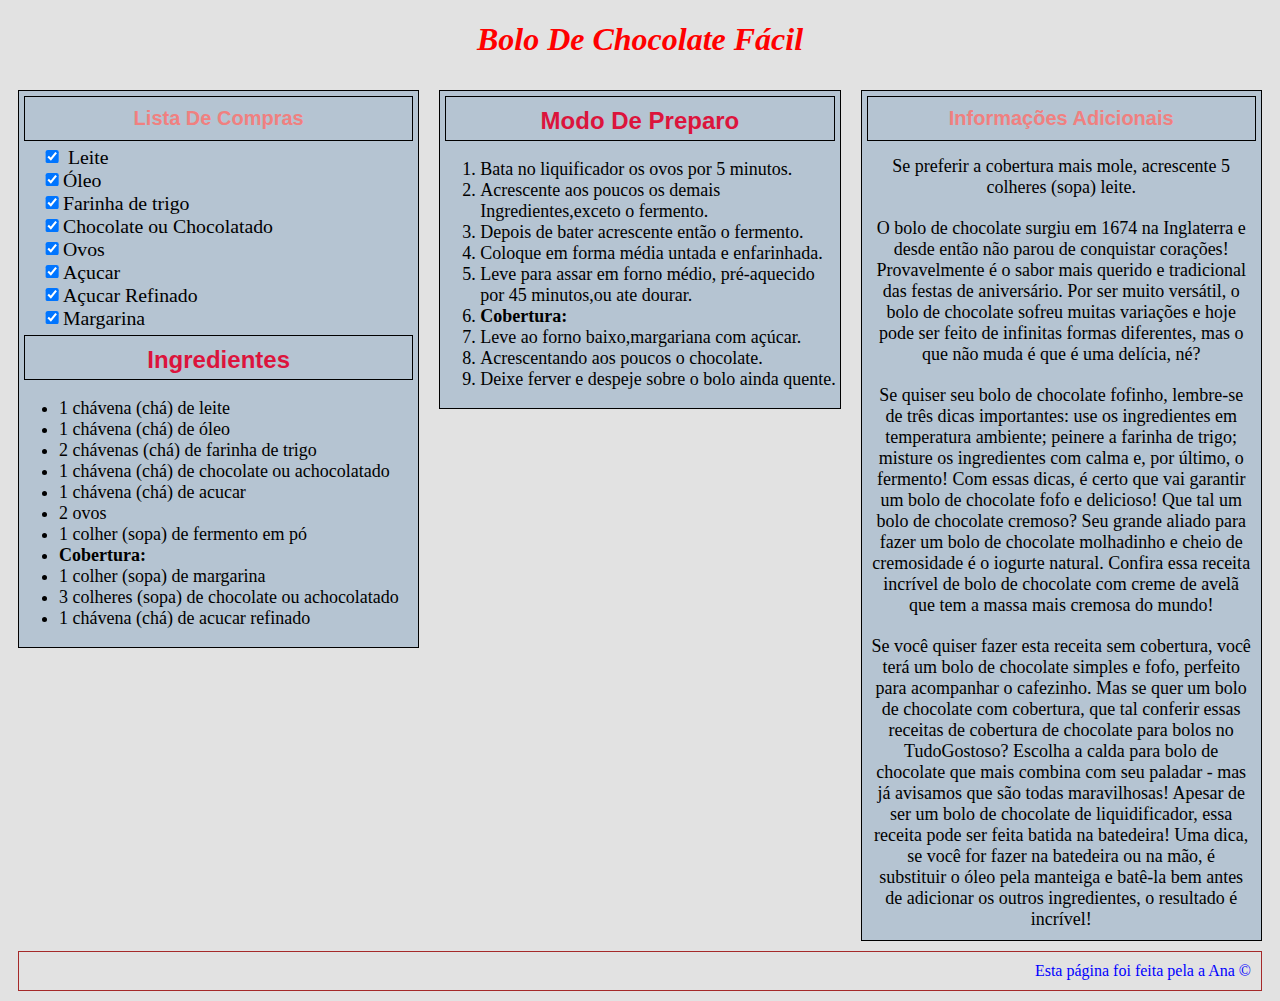
<file: index.html>
<!Doctype html>
<html>

<head>
    <meta charset="utf-8">
    <meta name="viewport" content="width=device-width, initial-scale=1">
    <title>Bolo De Chocolate Fácil </title>
    <link rel="stylesheet" href="css/styles.css">
</head>

<body>
    <h1>Bolo De Chocolate Fácil</h1>
    <div class="row">
        <div class="col-lg-4 col-md-6 col-sm-12">
            <section class="lista">
                <h3 onclick="esconderListaDeCompras()">Lista De Compras</h3>
                <div id="checkboxes">
                    <ul id="margin">
                        <li><input type="checkbox" checked="checked"> Leite</li>
                        <li><input type="checkbox" checked="checked">Óleo</li>
                        <li><input type="checkbox" checked="checked">Farinha de trigo</li>
                        <li><input type="checkbox" checked="checked">Chocolate ou Chocolatado</li>
                        <li><input type="checkbox" checked="checked">Ovos</li>
                        <li><input type="checkbox" checked="checked">Açucar </li>
                        <li><input type="checkbox" checked="checked">Açucar Refinado</li>
                        <li><input type="checkbox" checked="checked">Margarina</li>
                    </ul>
                </div>
                <h2>Ingredientes</h2>
                <ul class="ing">
                    <li>1 chávena (chá) de leite</li>
                    <li>1 chávena (chá) de óleo</li>
                    <li>2 chávenas (chá) de farinha de trigo</li>
                    <li>1 chávena (chá) de chocolate ou achocolatado </li>
                    <li>1 chávena (chá) de acucar</li>
                    <li>2 ovos</li>
                    <li>1 colher (sopa) de fermento em pó</li>
                    <li><b>Cobertura:</b></li>
                    <li>1 colher (sopa) de margarina</li>
                    <li>3 colheres (sopa) de chocolate ou achocolatado</li>
                    <li>1 chávena (chá) de acucar refinado</li>
                </ul>
            </section>
        </div>
        <div class="col-lg-4 col-md-6 col-sm-12">
            <section class="modo">
                <h2>Modo De Preparo</h2>
                <ol>
                    <li>Bata no liquificador os ovos por 5 minutos.</li>
                    <li>Acrescente aos poucos os demais Ingredientes,exceto o fermento.</li>
                    <li>Depois de bater acrescente então o fermento.</li>
                    <li>Coloque em forma média untada e enfarinhada.</li>
                    <li>Leve para assar em forno médio, pré-aquecido por 45 minutos,ou ate dourar.</li>
                    <li><b>Cobertura:</b></li>
                    <li>Leve ao forno baixo,margariana com açúcar.</li>
                    <li>Acrescentando aos poucos o chocolate.</li>
                    <li>Deixe ferver e despeje sobre o bolo ainda quente.</li>
                </ol>
            </section>
        </div>
        <div class="col-lg-4 col-md-12 col-sm-12">
            <section class="center">
                <h3>Informações Adicionais</h3>
                <p>Se preferir a cobertura mais mole, acrescente 5 colheres (sopa) leite.</p>
                <p>O bolo de chocolate surgiu em 1674 na Inglaterra e desde então não parou de conquistar corações!
                    Provavelmente é
                    o sabor mais querido e tradicional das festas de aniversário. Por ser muito versátil, o bolo de
                    chocolate sofreu
                    muitas variações e hoje pode ser feito de infinitas formas diferentes, mas o que não muda é que é
                    uma
                    delícia,
                    né?</p>
                <p>Se quiser seu bolo de chocolate fofinho, lembre-se de três dicas importantes: use os ingredientes em
                    temperatura
                    ambiente; peinere a farinha de trigo; misture os ingredientes com calma e, por último, o fermento!
                    Com
                    essas
                    dicas, é certo que vai garantir um bolo de chocolate fofo e delicioso!
                    Que tal um bolo de chocolate cremoso? Seu grande aliado para fazer um bolo de chocolate molhadinho e
                    cheio de
                    cremosidade é o iogurte natural. Confira essa receita incrível de bolo de chocolate com creme de
                    avelã
                    que tem a
                    massa mais cremosa do mundo!</p>
                <p>Se você quiser fazer esta receita sem cobertura, você terá um bolo de chocolate simples e fofo,
                    perfeito
                    para
                    acompanhar o cafezinho. Mas se quer um bolo de chocolate com cobertura, que tal conferir essas
                    receitas
                    de
                    cobertura de chocolate para bolos no TudoGostoso? Escolha a calda para bolo de chocolate que mais
                    combina com
                    seu paladar - mas já avisamos que são todas maravilhosas!
                    Apesar de ser um bolo de chocolate de liquidificador, essa receita pode ser feita batida na
                    batedeira!
                    Uma dica,
                    se você for fazer na batedeira ou na mão, é substituir o óleo pela manteiga e batê-la bem antes de
                    adicionar os
                    outros ingredientes, o resultado é incrível!
                </p>
            </section>

        </div>
    </div>
    <footer>Esta página foi feita pela a Ana &copy;</footer>
    <script>
        let ocultarListaDeCompras = true;

        function esconderListaDeCompras() {
            document.getElementById('checkboxes').style = `display:${ocultarListaDeCompras ? 'none' : 'block'}`;
            ocultarListaDeCompras = !ocultarListaDeCompras;
        }
    </script>
</body>

</html>
</file>
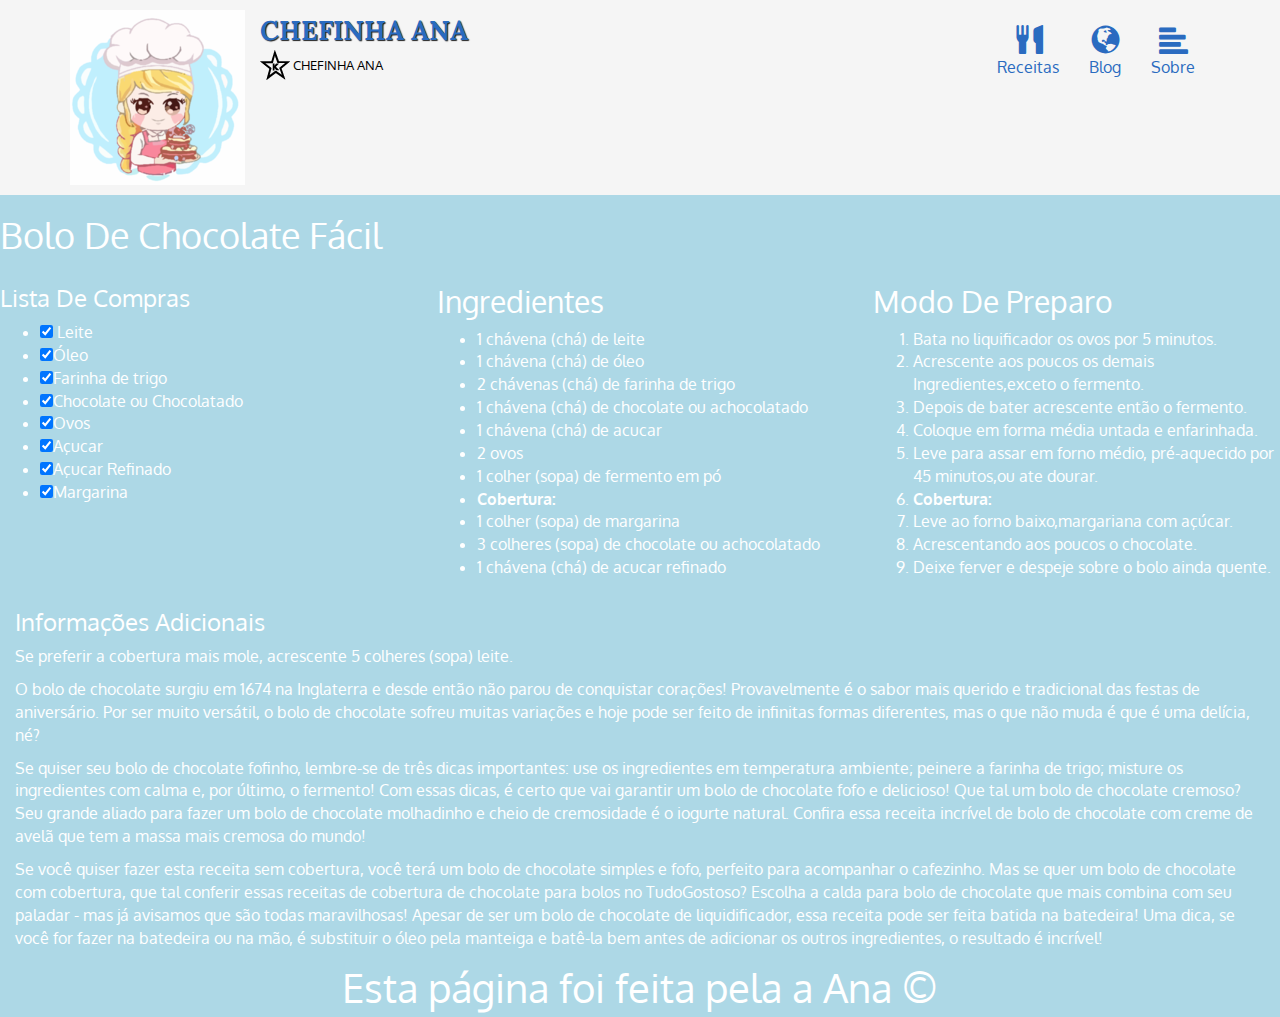
<file: receitas/doces/bolo-de-chocolate-facil.html>
<!Doctype html>
<html lang="pt">

<head>
    <meta charset="utf-8">
    <meta name="viewport" content="width=device-width, initial-scale=1">
    <title>Bolo De Chocolate Fácil </title>
    <link rel="stylesheet" href="../../css/bootstrap.min.css">
    <link rel="stylesheet" href="../../css/style1.css">
    <link href='https://fonts.googleapis.com/css?family=Oxygen:400,300,700' rel='stylesheet' type='text/css'>
    <link href='https://fonts.googleapis.com/css?family=Lora' rel='stylesheet' type='text/css'>
</head>

<body>
    <header>
        <nav id="header-nav" class="navbar navbar-default">
            <div class="container">
                <div class="navbar-header">
                    <a href="index.html" class="pull-left visible-md visible-lg">
                        <div id="logo-img"></div>
                    </a>
                    <div class="navbar-brand">
                        <a href="index.html">
                            <h1>Chefinha Ana</h1>
                        </a>
                        <p>
                            <img src="../imagens/star-k-logo.png" alt="Chefinha">
                            <span>Chefinha Ana</span>
                        </p>
                    </div>
                    <button type="button" class="navbar-toggle collapsed" data-toggle="collapse"
                        data-target="#collapsable-nav" aria-expanded="false">
                        <span class="sr-only">Toggle navigation</span>
                        <span class="icon-bar"></span>
                        <span class="icon-bar"></span>
                        <span class="icon-bar"></span>
                    </button>
                </div>
                <div id="collapsable-nav" class="collapse navbar-collapse">
                    <ul id="nav-list" class="nav navbar-nav navbar-right">
                        <li class="visible-xs active">
                            <a href="index.html">
                                <span class="glyphicon glyphicon-home"></span>Home</a>
                        </li>
                        <li>
                            <a href="receitas/receitas.html">
                                <span class="glyphicon glyphicon-cutlery"></span><br class="hidden-xs"> Receitas</a>
                        </li>
                        <li>
                            <a href="#">
                                <span class="glyphicon glyphicon-globe"></span><br class="hidden-xs"> Blog</a>
                        </li>
                        <li>
                            <a href="#">
                                <span class="glyphicon glyphicon-align-left""></span><br class=" hidden-xs"> Sobre</a>
                        </li>
                    </ul>
                </div>
            </div>
        </nav>
    </header>
    <h1>Bolo De Chocolate Fácil</h1>
    <div class="row">
        <div class="col-lg-4 col-md-6 col-sm-12">
            <section class="lista">
                <h3 onclick="esconderListaDeCompras()">Lista De Compras</h3>
                <div id="checkboxes">
                    <ul id="margin">
                        <li><input type="checkbox" checked="checked"> Leite</li>
                        <li><input type="checkbox" checked="checked">Óleo</li>
                        <li><input type="checkbox" checked="checked">Farinha de trigo</li>
                        <li><input type="checkbox" checked="checked">Chocolate ou Chocolatado</li>
                        <li><input type="checkbox" checked="checked">Ovos</li>
                        <li><input type="checkbox" checked="checked">Açucar </li>
                        <li><input type="checkbox" checked="checked">Açucar Refinado</li>
                        <li><input type="checkbox" checked="checked">Margarina</li>
                    </ul>
                </div>
            </section>
        </div>
        <div class="col-lg-4 col-md-6 col-sm-12">
            <h2>Ingredientes</h2>
            <ul class="ing">
                <li>1 chávena (chá) de leite</li>
                <li>1 chávena (chá) de óleo</li>
                <li>2 chávenas (chá) de farinha de trigo</li>
                <li>1 chávena (chá) de chocolate ou achocolatado </li>
                <li>1 chávena (chá) de acucar</li>
                <li>2 ovos</li>
                <li>1 colher (sopa) de fermento em pó</li>
                <li><b>Cobertura:</b></li>
                <li>1 colher (sopa) de margarina</li>
                <li>3 colheres (sopa) de chocolate ou achocolatado</li>
                <li>1 chávena (chá) de acucar refinado</li>
            </ul>

        </div>
   
    <div class="col-lg-4 col-md-6 col-sm-12">
        <section class="modo">
            <h2>Modo De Preparo</h2>
            <ol>
                <li>Bata no liquificador os ovos por 5 minutos.</li>
                <li>Acrescente aos poucos os demais Ingredientes,exceto o fermento.</li>
                <li>Depois de bater acrescente então o fermento.</li>
                <li>Coloque em forma média untada e enfarinhada.</li>
                <li>Leve para assar em forno médio, pré-aquecido por 45 minutos,ou ate dourar.</li>
                <li><b>Cobertura:</b></li>
                <li>Leve ao forno baixo,margariana com açúcar.</li>
                <li>Acrescentando aos poucos o chocolate.</li>
                <li>Deixe ferver e despeje sobre o bolo ainda quente.</li>
            </ol>
        </section>
    </div>
</div>
    <div class="col-lg-12 col-md-12 col-sm-12">
        <section class="center">
            <h3>Informações Adicionais</h3>
            <p>Se preferir a cobertura mais mole, acrescente 5 colheres (sopa) leite.</p>
            <p>O bolo de chocolate surgiu em 1674 na Inglaterra e desde então não parou de conquistar corações!
                Provavelmente é
                o sabor mais querido e tradicional das festas de aniversário. Por ser muito versátil, o bolo de
                chocolate sofreu
                muitas variações e hoje pode ser feito de infinitas formas diferentes, mas o que não muda é que é
                uma
                delícia,
                né?</p>
            <p>Se quiser seu bolo de chocolate fofinho, lembre-se de três dicas importantes: use os ingredientes em
                temperatura
                ambiente; peinere a farinha de trigo; misture os ingredientes com calma e, por último, o fermento!
                Com
                essas
                dicas, é certo que vai garantir um bolo de chocolate fofo e delicioso!
                Que tal um bolo de chocolate cremoso? Seu grande aliado para fazer um bolo de chocolate molhadinho e
                cheio de
                cremosidade é o iogurte natural. Confira essa receita incrível de bolo de chocolate com creme de
                avelã
                que tem a
                massa mais cremosa do mundo!</p>
            <p>Se você quiser fazer esta receita sem cobertura, você terá um bolo de chocolate simples e fofo,
                perfeito
                para
                acompanhar o cafezinho. Mas se quer um bolo de chocolate com cobertura, que tal conferir essas
                receitas
                de
                cobertura de chocolate para bolos no TudoGostoso? Escolha a calda para bolo de chocolate que mais
                combina com
                seu paladar - mas já avisamos que são todas maravilhosas!
                Apesar de ser um bolo de chocolate de liquidificador, essa receita pode ser feita batida na
                batedeira!
                Uma dica,
                se você for fazer na batedeira ou na mão, é substituir o óleo pela manteiga e batê-la bem antes de
                adicionar os
                outros ingredientes, o resultado é incrível!
            </p>
        </section>

    </div>
    </div>
    <footer>
        <div class="text-center">Esta página foi feita pela a Ana &copy;
        </div>
    </footer>
    <script>
        let ocultarListaDeCompras = true;

        function esconderListaDeCompras() {
            document.getElementById('checkboxes').style = `display:${ocultarListaDeCompras ? 'none' : 'block'}`;
            ocultarListaDeCompras = !ocultarListaDeCompras;
        }
    </script>
</body>

</html>
</file>
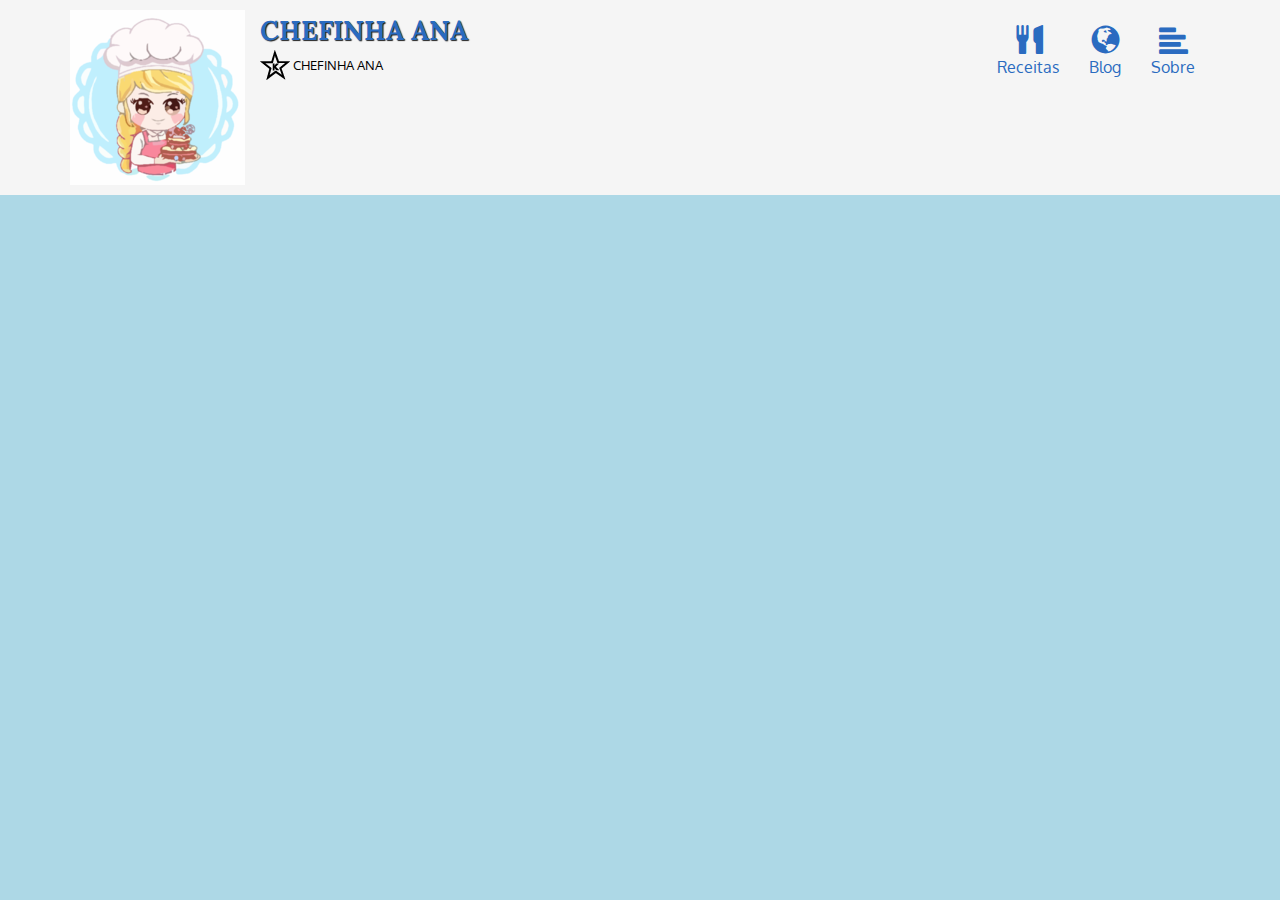
<file: receitas/salgados/file-de-frango.html>
<!Doctype html>
<html lang="pt">

<head>
    <meta charset="utf-8">
    <meta name="viewport" content="width=device-width, initial-scale=1">
    <meta name="author" content="Ana Matos">
    <title>Chefinha Receitas </title>
    <link rel="stylesheet" href="../../css/bootstrap.min.css">
    <link rel="stylesheet" href="../../css/style1.css">
    <link href='https://fonts.googleapis.com/css?family=Oxygen:400,300,700' rel='stylesheet' type='text/css'>
    <link href='https://fonts.googleapis.com/css?family=Lora' rel='stylesheet' type='text/css'>
</head>

<body>
    <header>
        <nav id="header-nav" class="navbar navbar-default">
            <div class="container">
                <div class="navbar-header">
                    <a href="index.html" class="pull-left visible-md visible-lg">
                        <div id="logo-img"></div>
                    </a>
                    <div class="navbar-brand">
                        <a href="index.html">
                            <h1>Chefinha Ana</h1>
                        </a>
                        <p>
                            <img src="../imagens/star-k-logo.png" alt="Chefinha">
                            <span>Chefinha Ana</span>
                        </p>
                    </div>
                    <button type="button" class="navbar-toggle collapsed" data-toggle="collapse"
                        data-target="#collapsable-nav" aria-expanded="false">
                        <span class="sr-only">Toggle navigation</span>
                        <span class="icon-bar"></span>
                        <span class="icon-bar"></span>
                        <span class="icon-bar"></span>
                    </button>
                </div>
                <div id="collapsable-nav" class="collapse navbar-collapse">
                    <ul id="nav-list" class="nav navbar-nav navbar-right">
                        <li class="visible-xs active">
                            <a href="index.html">
                                <span class="glyphicon glyphicon-home"></span>Home</a>
                        </li>
                        <li>
                            <a href="receitas/receitas.html">
                                <span class="glyphicon glyphicon-cutlery"></span><br class="hidden-xs"> Receitas</a>
                        </li>
                        <li>
                            <a href="#">
                                <span class="glyphicon glyphicon-globe"></span><br class="hidden-xs"> Blog</a>
                        </li>
                        <li>
                            <a href="#">
                                <span class="glyphicon glyphicon-align-left""></span><br class="hidden-xs"> Sobre</a>
                        </li>
                    </ul>
                </div>
            </div>
        </nav>
    </header>
   
</body>

</html>
</file>
<file: css/styles.css>
* {
    box-sizing: border-box;
}

body {
    background-color: #e2e2e2;

}

h1 {
    font-weight: bold;
    font-style: italic;
    color: red;
    text-align: center;

}

section>h2 {
    float: center;
    border-bottom: 1px solid black;
    border-left: 1px solid black;
    border-right: 1px solid black;
    border-top: 1px solid black;
    margin:0;
    color: crimson;
    text-align: center;
    font-family: Arial, Helvetica, sans-serif;
    margin:5px;
    font-size: 24px;
    height: 45px;
    padding-top: 10px;

}

section>h3 {
    float: center;
    border-bottom: 1px solid black;
    border-left: 1px solid black;
    border-right: 1px solid black;
    border-top: 1px solid black;
    margin:0;
    color: lightcoral;
    text-align: center;
    font-family: Verdana, Geneva, Tahoma, sans-serif;
    margin: 5px;
    font-size: 20px;
    height: 45px;
    padding-top: 10px;
    cursor: pointer;
}

section {
    border: 1px solid black;
    background-color: #b5c4d2;
    margin: 10px;
    
}

.ing {
    font-size: 18px;
}

footer {
    color:blue;
    clear: left;
    border:1px solid brown;
    text-align: right;
    padding: 10px;
    margin: 10px;
    height: 1%;
}

#checkboxes li:hover  {
    background-color: burlywood;
}

.row {
    width: 100%;
}


#checkboxes label {
    float: left;

}

#checkboxes ul {
    margin: 0;
    list-style: none;
    zoom: 1.1;
    font-size: 18px;
}

#margin {
    padding-inline-start: 20px;
}

.modo{
    font-size: 18px;
}

section>p {
    padding: 10px;
    margin:0;
    text-align: center;
    font-size: 18px;
}

@media(min-width:992px) {

    .col-lg-1,
    .col-lg-2,
    .col-lg-3,
    .col-lg-4,
    .col-lg-5,
    .col-lg-6,
    .col-lg-7,
    .col-lg-8,
    .col-lg-9,
    .col-lg-10,
    .col-lg-11,
    .col-lg-12 {
        float: left;
    }

    .col-lg-1 {
        width: 8.33%;
    }

    .col-lg-2 {
        width: 16.66%;
    }

    .col-lg-3 {
        width: 25%;
    }

    .col-lg-4 {
        width: 33.33%;
    }

    .col-lg-5 {
        width: 41.66%;
    }

    .col-lg-6 {
        width: 50%;
    }

    .col-lg-7 {
        width: 58.33%;
    }

    .col-lg-8 {
        width: 66.66%;
    }

    .col-lg-9 {
        width: 74.99%;
    }

    .col-lg-10 {
        width: 83.33%;
    }

    .col-lg-11 {
        width: 91.66%;
    }

    .col-lg-12 {
        width: 100%;
    }
}

@media(min-width: 768px) and (max-width: 991px) {

    .col-md-1,
    .col-md-2,
    .col-md-3,
    .col-md-4,
    .col-md-5,
    .col-md-6,
    .col-md-7,
    .col-md-8,
    .col-md-9,
    .col-md-10,
    .col-md-11,
    .col-md-12 {
        float: left;
    }

    .col-md-1 {
        width: 8.33%;
    }

    .col-md-2 {
        width: 16.66%;
    }

    .col-md-3 {
        width: 25%;
    }

    .col-md-4 {
        width: 33.33%;
    }

    .col-md-5 {
        width: 41.66%;
    }

    .col-md-6 {
        width: 50%;
    }

    .col-md-7 {
        width: 58.33%;
    }

    .col-md-8 {
        width: 66.66%;
    }

    .col-md-9 {
        width: 74.99%;
    }

    .col-md-10 {
        width: 83.33%;
    }

    .col-md-11 {
        width: 91.66%;
    }

    .col-md-12 {
        width: 100%;
    }
}

@media(max-width:767px) {

    .col-sm-1,
    .col-sm-2,
    .col-sm-3,
    .col-sm-4,
    .col-sm-5,
    .col-sm-6,
    .col-sm-7,
    .col-sm-8,
    .col-sm-9,
    .col-sm-10,
    .col-sm-11,
    .col-sm-12 {
        float: left;
    }

    .col-sm-1 {
        width: 8.33%;
    }

    .col-sm-2 {
        width: 16.66%;
    }

    .col-sm-3 {
        width: 25%;
    }

    .col-sm-4 {
        width: 33.33%;
    }

    .col-sm-5 {
        width: 41.66%;
    }

    .col-sm-6 {
        width: 50%;
    }

    .col-sm-7 {
        width: 58.33%;
    }

    .col-sm-8 {
        width: 66.66%;
    }

    .col-sm-9 {
        width: 74.99%;
    }

    .col-sm-10 {
        width: 83.33%;
    }

    .col-sm-11 {
        width: 91.66%;
    }

    .col-sm-12 {
        width: 100%;
    }

    #checkboxes ul {
        margin: 0;
        list-style: none;
        zoom: 1.5;
        font-size: 20px;
    }
    .modo{
        font-size: 24px;
    }
    section>p {
        padding: 10px;
        margin:0;
        text-align: center;
        font-size: 24px;
    }
    .ing {
        font-size: 24px;
    }
    footer{
        font-size: 18px;
    }
}
</file>
<file: css/style1.css>
* {
    box-sizing: border-box;
}
body {
    font-size: 16px;
    color: #fff;
    background-color: lightblue;
    font-family: 'Oxygen', sans-serif;
}

#header-nav {
    background-color: whitesmoke;
    border-radius: 0;
    border: 0;
}

#logo-img {
    background: url('../receitas/imagens/chefinha.png') no-repeat;
    width: 175px;
    height: 175px;
    margin: 10px 15px 10px 0;
}

#navbar-brand {
    padding-top: 25px;
}

.navbar-brand h1 {
    font-family: 'Lora', serif;
    color: rgb(42, 107, 192);
    font-size: 1.5em;
    text-transform: uppercase;
    font-weight: bold;
    text-shadow: 1px 1px 1px #222;
    margin-top: 5px;
    margin-bottom: 0;
    line-height: .75;
}

.navbar-brand a:hover, .navbar-brand a:focus {
    text-decoration: none;
}

.navbar-brand p {
    color: #000;
    text-transform: uppercase;
    font-size: .7em;
    margin-top: 10px;
}

.navbar-brand p span {
    vertical-align: middle;
}

#nav-list {
    margin-top: 10px;
}

#nav-list a {
    color: rgb(42, 107, 192);;
    text-align: center;
}

#nav-list a:hover {
    background-color:lightblue ;
}

#nav-list a span {
    font-size: 1.8em;
}

.nav-header button.navbar-toggle, .navbar-header .icon-bar{
    border:1px solid rgb(42, 107, 192);
}

.navbar-header button.navbar-toggle {
    clear: both;
    margin-top: -30px;
}

.text-center {
    font-size: 40px;
}
.category-tile { 
    position: relative;
    height: 250px;
    width: 100%;
    border: 2px solid blue;
    overflow: hidden;
    margin-bottom: 15px;
  }
 
.category-tile:hover {
    box-shadow: 1px 1px 5px 1px black;
    transform: scale(1.1);

}
.category-tile span {
  position: absolute;
  bottom: 0;
  right: 0;
  width: 100%;
  text-align: center;
  font-size: 1em;
  text-transform: uppercase;
  background-color: #000;
  color: #fff;
  opacity: .8;

}

/* bolo de chocolate/*
</file>
